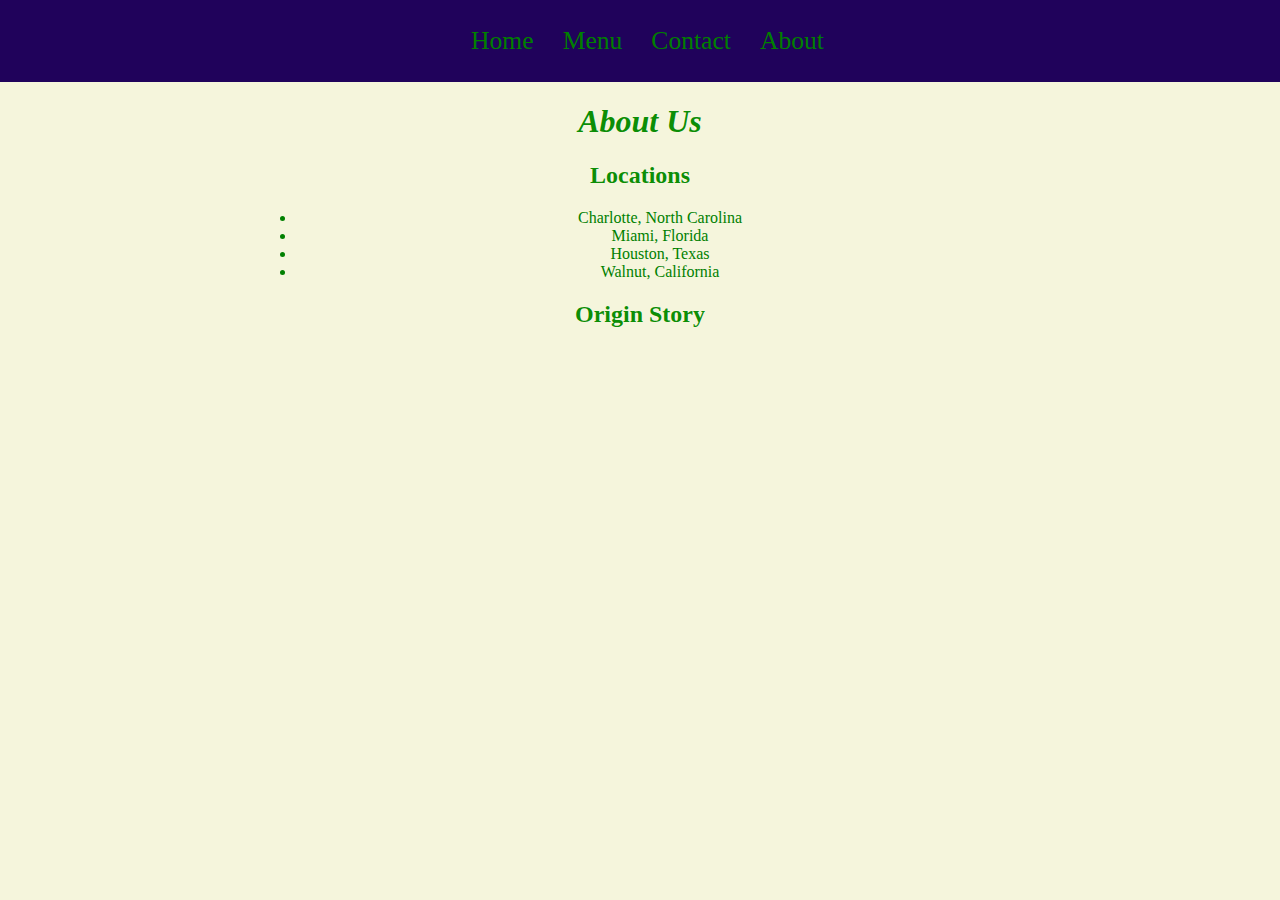
<file: about.html>
<!DOCTYPE html>
<html lang="en">
<head>
    <meta charset="UTF-8">
    <meta name="viewport" content="width=device-width, initial-scale=1.0">
    <title>Document</title>
    <!-- Remember to link to your CSS file! -->
    <link rel="stylesheet" href="assets/css/style.css" type="text/css">
</head>
<body>
    <!-- ABOUT PAGE -->
    <!-- TODO: Navbar here -->
    <nav>
        <ul>
            
            <li><a href="index.html">Home</a></li>
            <li><a href="menu.html">Menu</a></li>
            <li><a href="contact.html">Contact</a></li>
            <li><a href="about.html">About</a></li>
            
        </ul>
        </nav>
    

    <!-- TODO: Banner Image here-->
    <main>
        <!-- About page code here -->
        <h1><i>About Us</i></h1>
        <h2>Locations</h2>
        <ul>
            <li>Charlotte, North Carolina</li>
            <li>Miami, Florida</li>
            <li>Houston, Texas</li>
            <li>Walnut, California</li>
        </ul>
        <h2>Origin Story</h2>
    </main>
</body>
</html>
</file>
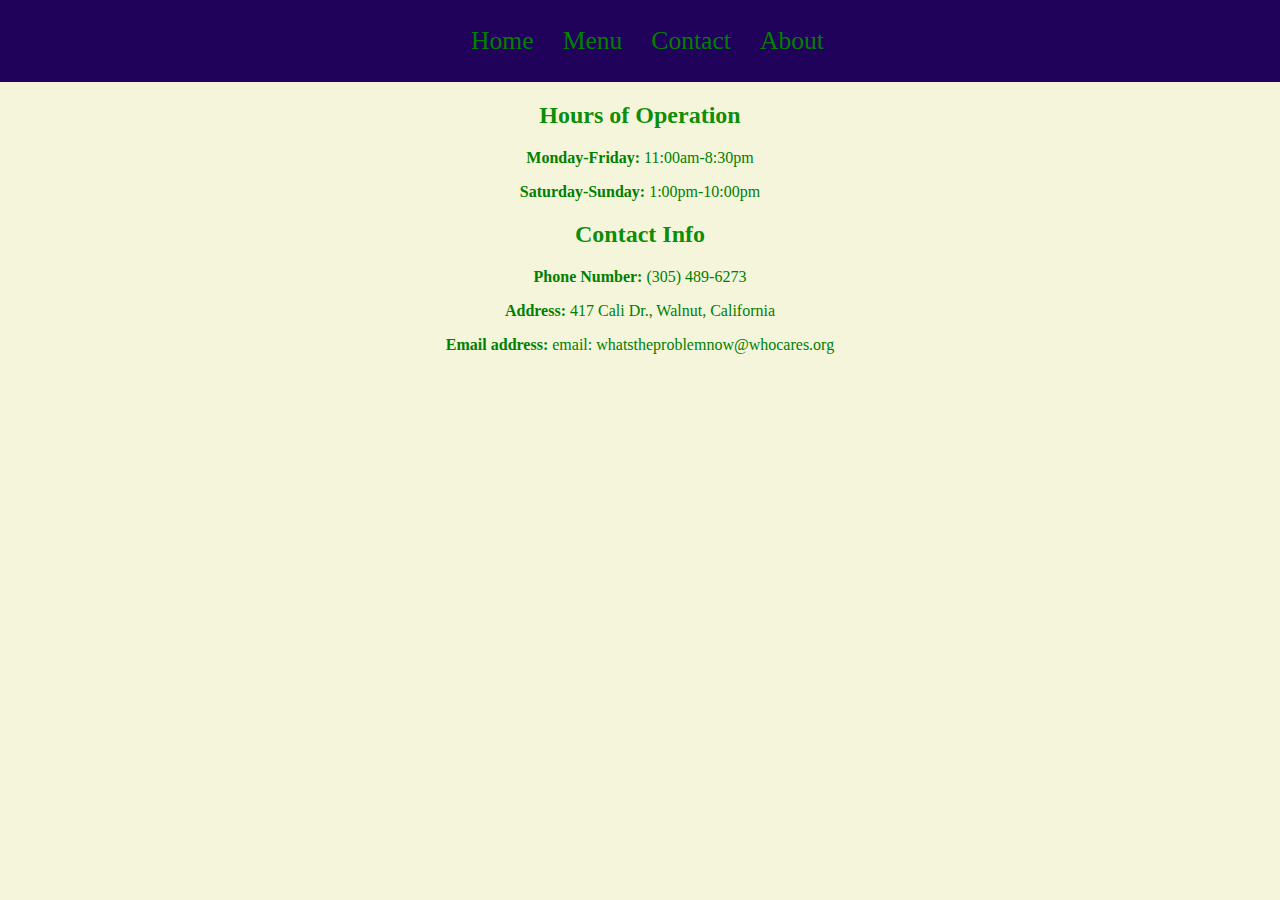
<file: contact.html>
<!DOCTYPE html>
<html lang="en">
<head>
    <meta charset="UTF-8">
    <meta name="viewport" content="width=device-width, initial-scale=1.0">
    <title>Document</title>
    <!-- Remember to link to your CSS file! -->
    <link rel="stylesheet" href="assets/css/style.css" type="text/css">
</head> 
<body>
  
    <!-- CONTACT PAGE -->
    <!-- TODO: Navbar here -->
    <nav>
    <ul>
        
        <li><a href="index.html">Home</a></li>
        <li><a href="menu.html">Menu</a></li>
        <li><a href="contact.html">Contact</a></li>
        <li><a href="about.html">About</a></li>
        
    </ul>
    </nav>
    <!-- TODO: Banner Image here-->
    <main>
        <h2>Hours of Operation</h2>
        <p>
            <strong>Monday-Friday:</strong> 11:00am-8:30pm
        </p>
        <p>
            <strong>Saturday-Sunday:</strong> 1:00pm-10:00pm
        </p>
        <h2>Contact Info</h2>
        
        <p>
            <strong>Phone Number:</strong> (305) 489-6273
        </p>
        <p>
            <strong>Address:</strong> 417 Cali Dr., Walnut, California
        </p>
        <p>
            <strong>Email address:</strong> email: whatstheproblemnow@whocares.org
        </p>
        


    </main>
</body>
</html>
</file>
<file: assets/css/style.css>
html,
body {
    margin: 0;
    padding: 0;
    background-color: beige;
    text-align: center;
}

h1,
h2 {
    color: rgba(5, 139, 0, 0.973);
}

h3, 
p,
li {
    color: green;
}

img {
    width: 100%;
    height: auto;
    max-width: 100%;
}

main {
    margin: 0 20%;
}

nav {
    background-color: rgb(32, 2, 91);
    padding: 10px;
}

nav ul {
    list-style-type: none;
    text-align: center;
}

nav li {
    display: inline;
}

nav a {
    text-decoration: none;
    font-size: 1.6em;
    color: green;
    margin-right: 25px;
}

nav a:hover {
    color: darkred;
}

#banner {
    width: 100%;
    height: auto;
    background-color: white;
}

#banner img {
    width: 60%;
    height: auto;
}

.service {
    display: inline-block;
    text-align: center;
    background-color: white;
    border: 5px solid green;
    border-radius: 5px;
    color: darkred;
    font-size: 2em;
    padding: 20px;
    margin: 10px;
}

table {
    border: 3px solid black;
    width: 100%;
}
  
td,
th {
    border: 1px solid black;
    padding: 5px;
}
</file>
